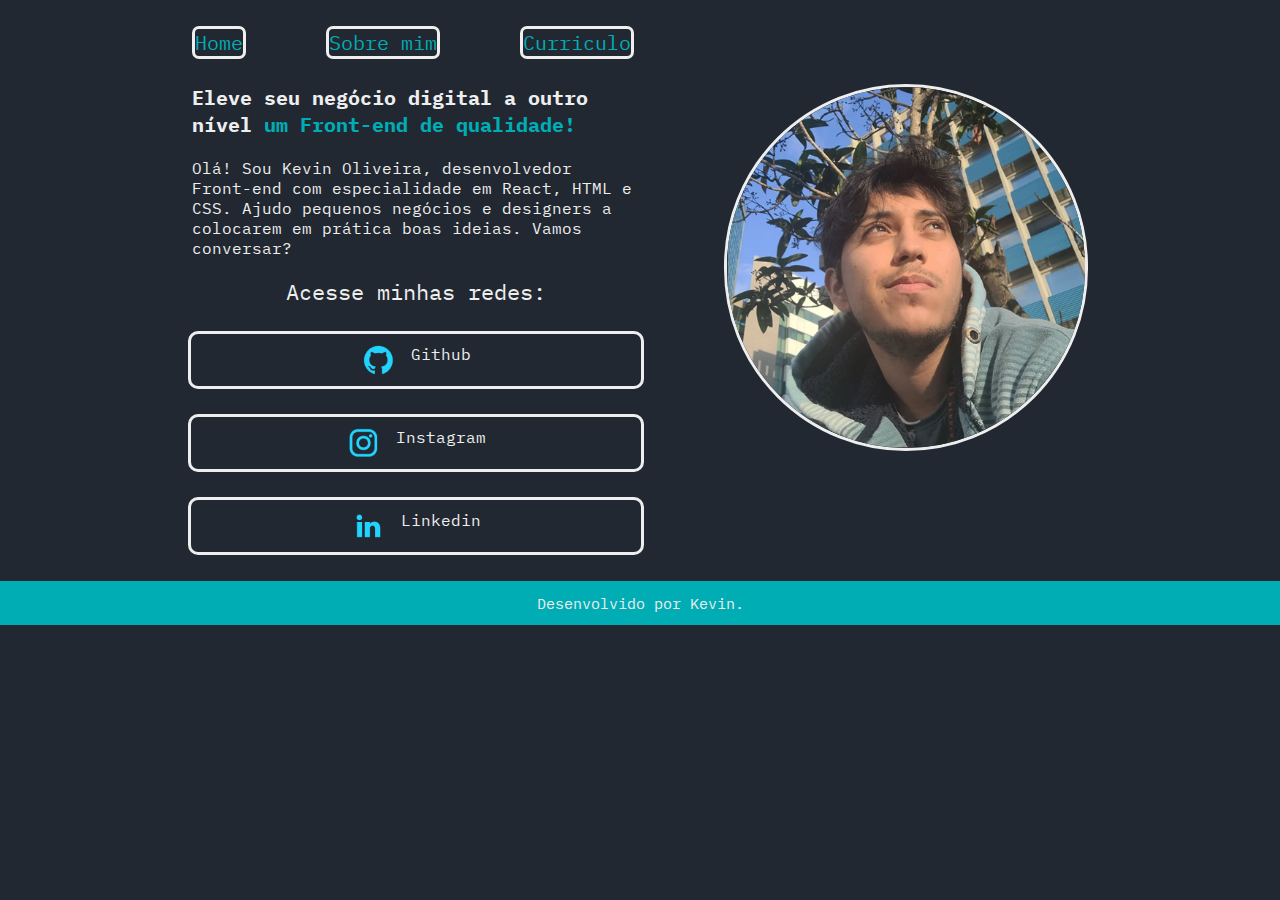
<file: index.html>
<!DOCTYPE html>
<html lang="pt-br">
<head>
    <meta charset="UTF-8">
    <meta http-equiv="X-UA-Compatible" content="IE=edge">
    <meta name="viewport" content="width=A, initial-scale=1.0">
    <title>Portfolio</title>
    <link rel = "stylesheet" href ="./styles/style.css">
</head>
<body>
    <header class="cabecalho">
        <nav class="cabecalho__menu">
            <a class="cabecalho__menu__link" href="index.html">Home</a>
            <a class="cabecalho__menu__link" href="about.html">Sobre mim</a>
            <a class="cabecalho__menu__link" href="curriculo.html">Curriculo</a>
        </nav>
    </header>
    <main class="apresentacao">
            <section class="apresentacao__conteudo">
                <h1 class="apresentacao__conteudo__titulo"> Eleve seu   negócio digital a outro nível 
                    <strong class="titulo-destaque">um Front-end de qualidade!
                    </strong> 
                </h1>
                <p class="apresentacao__conteudo__texto">Olá! Sou Kevin Oliveira, desenvolvedor Front-end com especialidade em React, HTML e CSS. Ajudo pequenos negócios e designers a colocarem em prática boas ideias. Vamos conversar?</p>
                <div class="apresentacao__links">
                    <h2 class="apresentacao__links__subtitulo">Acesse minhas redes:</h2>
                    <a class="apresentacao__links__link" href="https://github.com/KievKiss">
                        <img src="./assets/github.png">
                        Github
                    </a>
                    <a class="apresentacao__links__link" href="https://www.instagram.com/kiev_oliveira/">
                        <img src="./assets/instagram.png">
                        Instagram
                    </a>
                    <a class="apresentacao__links__link" href="https://www.linkedin.com/in/kevin-oliveira-21824141/">
                        <img src="./assets/linkedin.png">
                        Linkedin
                    </a>

                    
                    
                </div>
            </section>
            <img class="kevin__foto__perfil" src="./assets/kevin.jpg" alt ="Foto Kevin"> 
    </main>
    <footer class="rodape">
        <p>Desenvolvido por Kevin.</p>
    </footer>
</body>
</html>
</file>
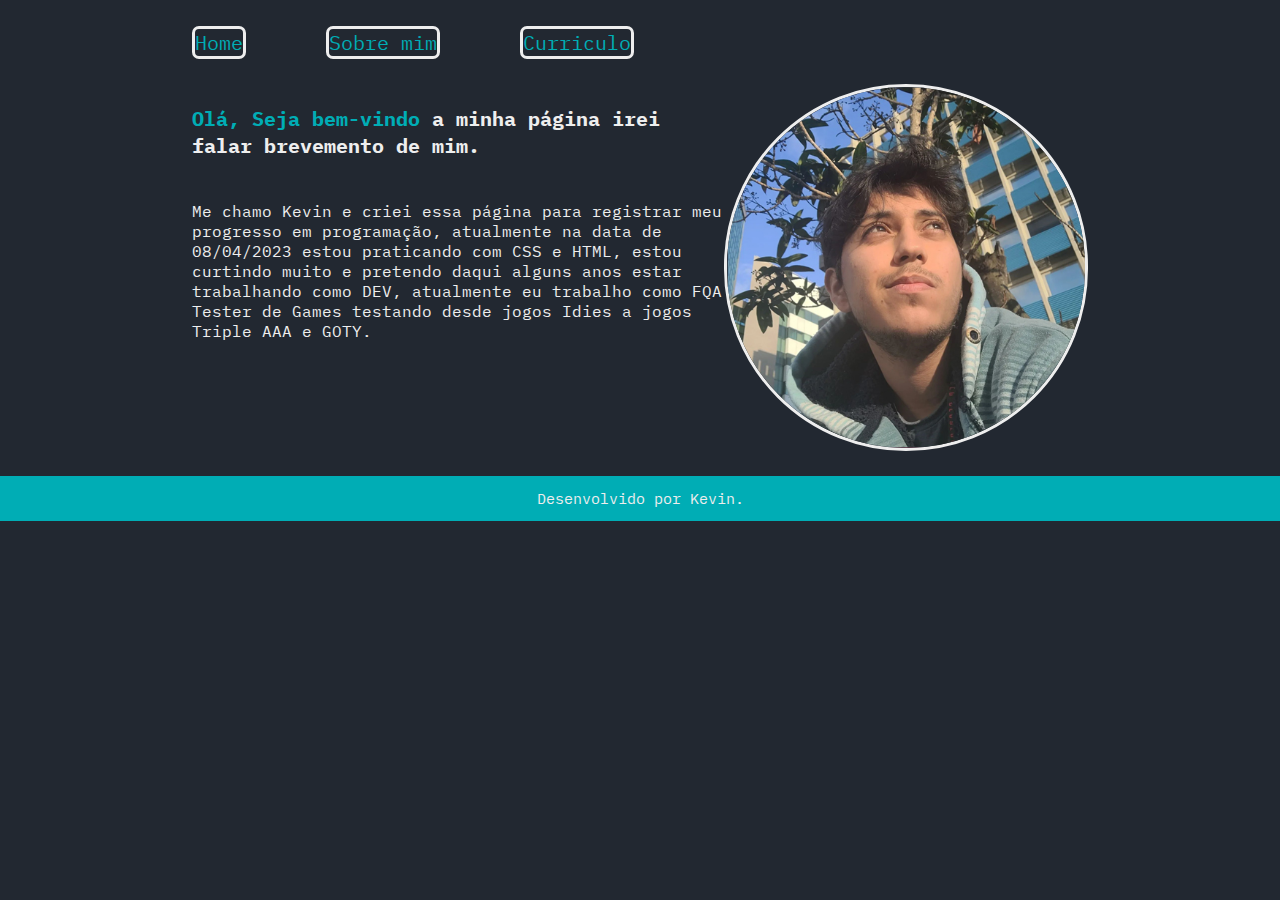
<file: about.html>
<!DOCTYPE html>
<html lang="pt-br">
<head>
    <meta charset="UTF-8">
    <meta http-equiv="X-UA-Compatible" content="IE=edge">
    <meta name="viewport" content="width=device-width, initial-scale=1.0">
    <title>Sobre Mim</title>
    <link rel="stylesheet" href="./styles/style.css">
</head>
<body>
    <header class="cabecalho">
        <nav class="cabecalho__menu">
            <a class="cabecalho__menu__link" href="index.html">Home</a>
            <a class="cabecalho__menu__link" href="about.html">Sobre mim</a>
            <a class="cabecalho__menu__link" href="curriculo.html">Curriculo</a>
        </nav>
    </header> 
    <main class="sobre__mim">
        <section class="apresentacao__sobre__mim">
            <h1 class="apresentacao__sobre__mim__titulo">
                <strong class="sobre__mim__destaque">
                    Olá, Seja bem-vindo
                </strong>
                a minha página irei falar brevemento de mim.
            </h1>
            <p class="apresentacao__sobre__mim__paragrafo">Me chamo Kevin e criei essa página para registrar meu progresso em programação, atualmente na data de 08/04/2023 estou praticando com CSS e HTML, estou curtindo muito e pretendo daqui alguns anos estar trabalhando como DEV, atualmente eu trabalho como FQA Tester de Games testando desde jogos Idies a jogos Triple AAA e GOTY.
            </p>
        </section>
        <img class="kevin__foto__perfil" src="./assets/kevin.jpg" alt ="Foto Kevin">
    </main>   

    <footer class="rodape__sobre__mim">
        <p>Desenvolvido por Kevin.</p>
    </footer>
</body>
</html>
</file>
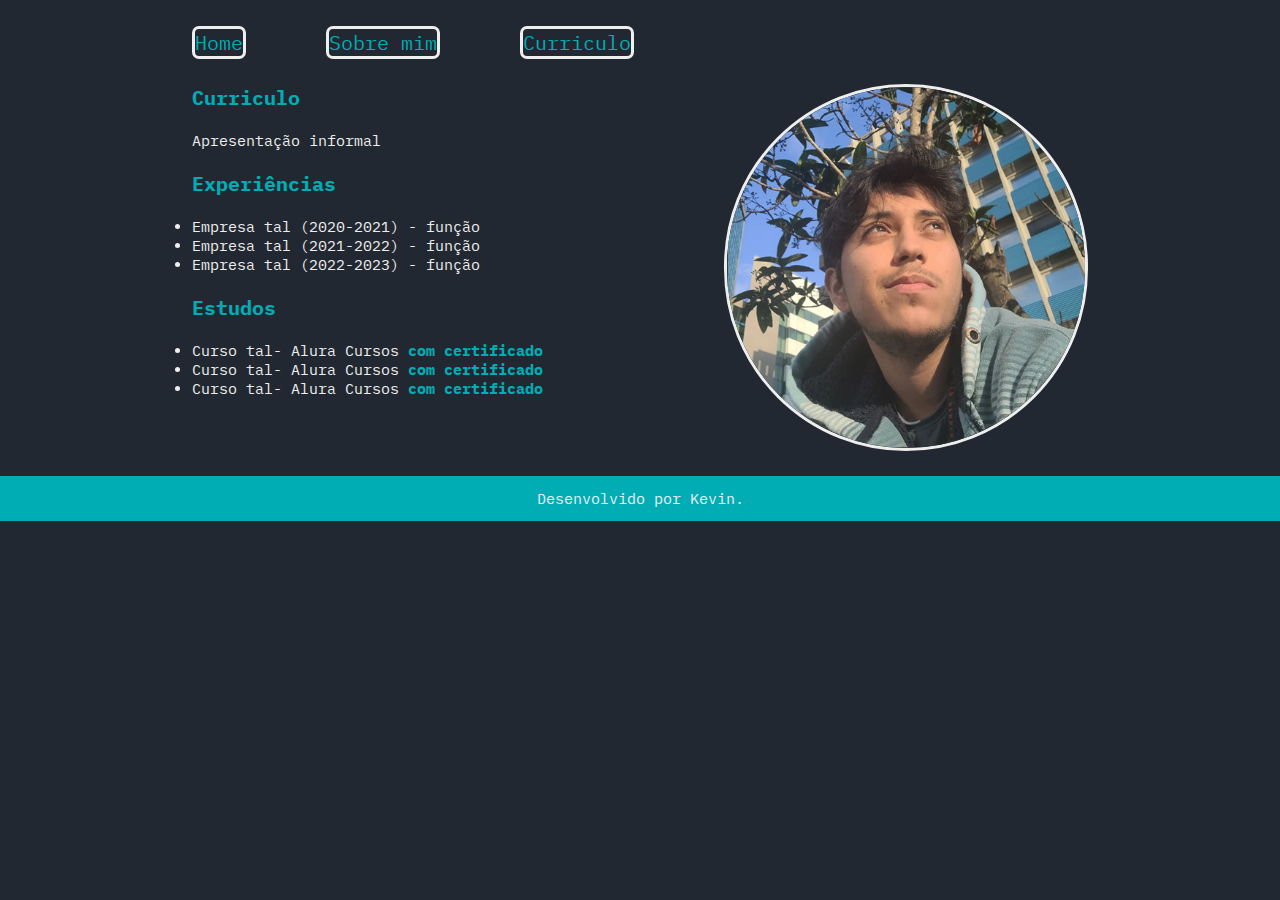
<file: curriculo.html>
<!DOCTYPE html>
<html lang="PT-BR">
<head>
    <meta charset="UTF-8">
    <meta http-equiv="X-UA-Compatible" content="IE=edge">
    <meta name="viewport" content="width=device-width, initial-scale=1.0">
    <title>Curriculo</title>
    <link rel = "stylesheet" href ="./styles/style.css">
</head>
<body>
    <header class="cabecalho">
        <nav class="cabecalho__menu">
            <a class="cabecalho__menu__link" href="index.html">Home</a>
            <a class="cabecalho__menu__link" href="about.html">Sobre mim</a>
            <a class="cabecalho__menu__link" href="curriculo.html">Curriculo</a>
        </nav>
    </header>
    <main class="curriculo">
        <section class="apresentacao__curriculo">
            <h1 class="apresentacao__curriculo__titulo">
                Curriculo
            </h1>
               <p class="apresentacao__curriculo__paragrafo"">
                Apresentação informal
               </p>
            <h2 class="apresentacao__curriculo__titulo">
                Experiências
            </h2>    
                <ul class="apresentacao__curriculo__paragrafo">
                    <li>Empresa tal (2020-2021) - função </li>
                    <li>Empresa tal (2021-2022) - função </li>
                    <li>Empresa tal (2022-2023) - função </li>
                </ul>
            <h3 class="apresentacao__curriculo__titulo">
                Estudos
            </h3>
            
            <ul class="apresentacao__curriculo__paragrafo">
                <li>Curso tal- Alura Cursos <strong class="destaque_de_cursos" >com certificado</strong> </li>
                <li>Curso tal- Alura Cursos <strong class="destaque_de_cursos">com certificado</strong></li>
                <li>Curso tal- Alura Cursos <strong class="destaque_de_cursos">com certificado</strong></li>
              </ul>
                
        </section>
        <img class="kevin__foto__perfil" src="./assets/kevin.jpg" alt ="Foto Kevin">
    </main>
    <footer class="rodape__curriculo">
        <p>Desenvolvido por Kevin.</p>
    </footer>
</body>
</html>
</file>
<file: styles/style.css>
@import url('https://fonts.googleapis.com/css2?family=IBM+Plex+Mono&family=Varela+Round&display=swap');

:root{
    --cor-primaria:#222831;
    --cor-secundaria:#EEEEEE;
    --cor-terciaria:#00ADB5;
    --cor-rodape: #00ADB5;
    --cor-hover:#393E46;

    --font-primaria:'IBM Plex Mono', monospace
   }

* {
    margin: 0%;
    padding: 0%;
}


body {
    box-sizing: border-box;
    background-color: var(--cor-primaria);
    color: var(--cor-secundaria);
    
}

.cabecalho {
padding:2% 2% 0% 15% ;


}
.cabecalho__menu__link{
    font-family: var(--font-primaria);
    font-size:1.25rem;    
    color: var(--cor-terciaria);
    text-decoration: none;
    border: 3px solid var(--cor-secundaria);
    border-radius: 7px;
    }

.cabecalho__menu{
    display: flex;
    gap: 80px;
    
}

.titulo-destaque {
    color:var(--cor-terciaria);    
}


.apresentacao   {
    padding:2% 15%;
    display: flex;
    align-items: flex-start;
    justify-content: space-between;
    gap: 82px;
    
}

.apresentacao__conteudo {
    display:flex;
    flex-direction: column;
    gap: 20px;
    width: 50%;  
}

.apresentacao__conteudo__titulo{

    font-size: 1.25rem;
    font-family: var(--font-primaria);
    margin: 0% 0%;
    
}

.apresentacao__conteudo__texto{
    font-size: 0,93rem;
    font-family: var(--font-primaria);
    
}

.apresentacao__links{

    display: flex;
    flex-direction: column;
    align-items: center;
    justify-content: space-between;
    gap: 25px;
    
    
}

.apresentacao__links__link{
    display: flex;
    justify-content: center;
    gap: 16px;
    width: 100%;
    text-align: center;
    border-radius: 10px;
    font-size: 1,25rem;
    padding:10px 1px;
    text-decoration: none;
    color:var(--cor-secundaria);
    font-family: var(--font-primaria);
    border: 3px solid var(--cor-secundaria) ;
    border-radius: 10px;
    
    
}

.apresentacao__links__subtitulo{
    font-family: var(--font-primaria);
    font-weight: 400;
    font-size: 1.37rem;
}

.kevin__foto__perfil {
    width: 40%;
    border: 3px solid var(--cor-secundaria);
    border-radius: 1500px;
}

.apresentacao__links__link:hover{
    background-color:var(--cor-hover) ;
}

.rodape{
    color:var(--cor-secundaria);
    background-color: var(--cor-rodape);
    padding:1% 0%;
    text-align: center;
    font-size: 0.93rem;
    font-family: var(--font-primaria); 
}

.sobre__mim{
    padding:2% 15%;
    display: flex;
    align-items: flex-start;
    justify-content: space-between;
    gap: 0px;
}

.apresentacao__sobre__mim{
    display:flex;
    flex-direction: column;
    gap: 20px;
    width: 615px;  
}

.apresentacao__sobre__mim__titulo{
    font-size: 1.25rem;
    font-family: var(--font-primaria);
    margin: 4% 0%;
}

.apresentacao__sobre__mim__paragrafo{
    font-size: 1 rem;
    font-family: var(--font-primaria);
}

.rodape__sobre__mim{
    color:var();
    background-color: var(--cor-rodape);
    padding:1% 0%;
    text-align: center;
    font-size: 0.93rem;
    font-family: var(--font-primaria); 
}

.sobre__mim__destaque{
    color:var(--cor-terciaria)
}

.curriculo{
    padding:2% 15%;
    display: flex;
    align-items: flex-start;
    justify-content: space-between;
    gap: 0px;
}

.apresentacao__curriculo{
    display: flex;
    flex-direction: column;
    gap: 20px;
    width: 615px;
}

.apresentacao__curriculo__titulo{
    color: var(--cor-terciaria);
    font-size: 1.25rem;
    font-family: var(--font-primaria);
   
}

.apresentacao__curriculo__paragrafo{
    font-size: 0.93rem;
    font-family: var(--font-primaria);
}

.destaque_de_cursos{
    color: var(--cor-terciaria);
}

.rodape__curriculo{
    color:var(--cor-secundaria);
    background-color: var(--cor-rodape);
    padding:1% 1%;
    text-align: center;
    font-size: 0.93rem;
    font-family: var(--font-primaria);  
}
.cabecalho__menu__link:hover{
    background-color:var(--cor-hover) ;
    
}

@media (max-width: 1200px){
    .apresentacao{
        flex-direction: column-reverse;
        margin-left: 15%;
        padding: 5%;
        width: 100%;
        
}
    .kevin__foto__perfil{
        width: auto;
}
.cabecalho {
    padding:10% ;}

.cabecalho__menu{
justify-content: center;}

.apresentacao__conteudo{
    width: auto;
}

.sobre__mim{
    margin-left: 15%;
    padding: 5%;
    width: 100%;
    

}

.sobre__mim__destaque{
    width: auto;
}

.curriculo{
    margin-left: 15%;
    padding: 5%;
    width: 100%;
    
}

}

@media (min-width: 1400px){

.kevin__foto__perfil { 
    width: 16%;
    
}

.apresentacao{
    padding:2% 0%;
}

.apresentacao__conteudo{
    padding:10% 10% ;
    width: 50% 
}
}
</file>
